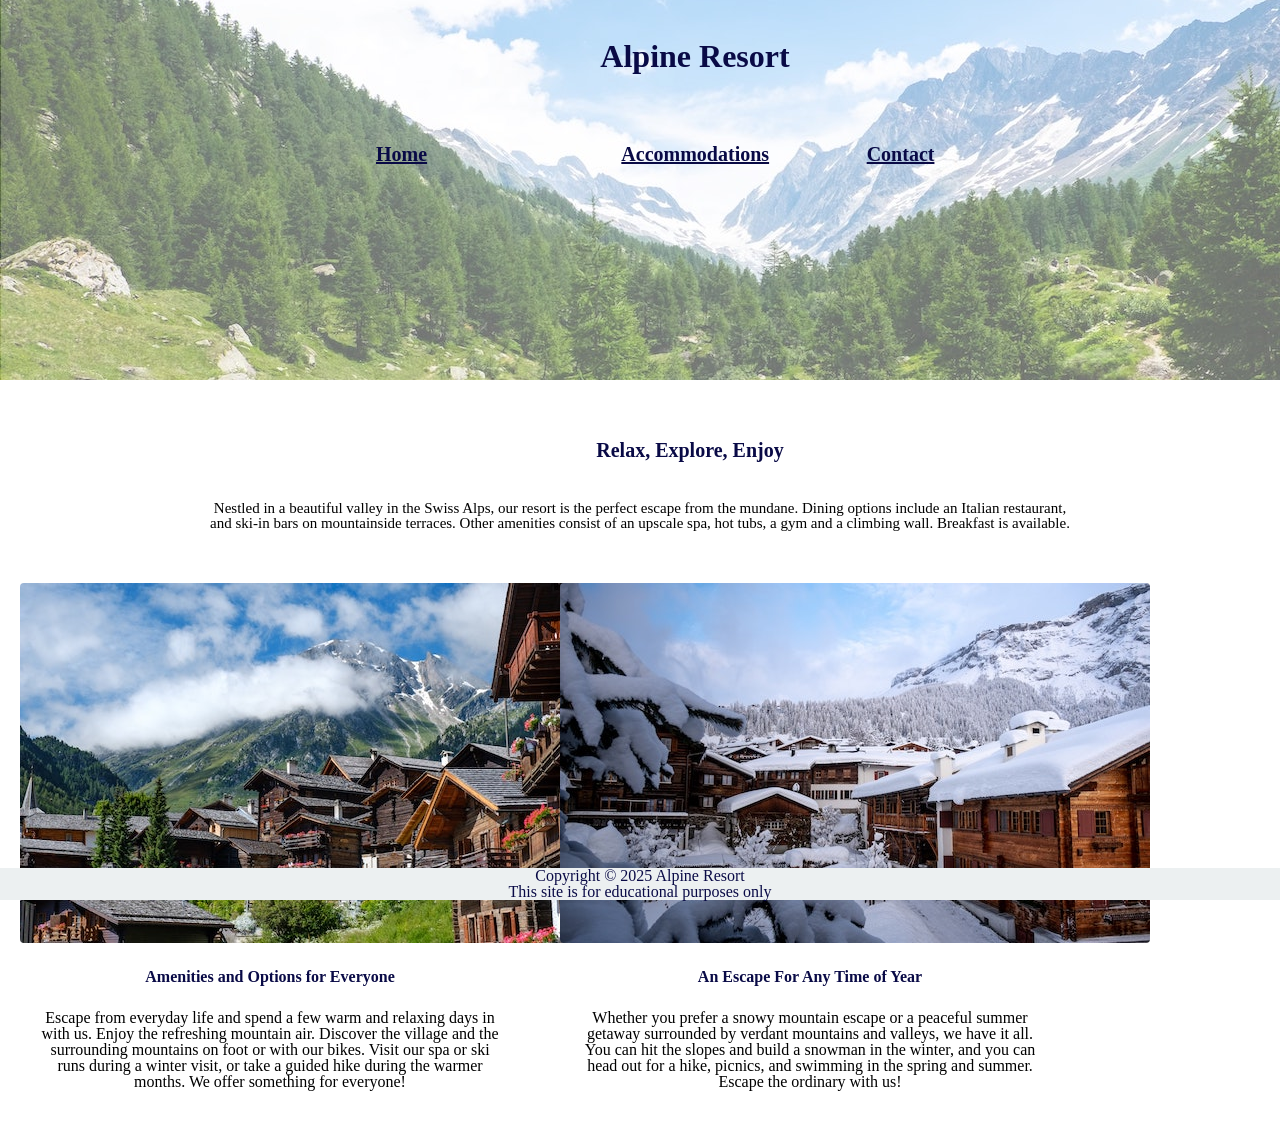
<file: index.html>
<!DOCTYPE html>
<html lang="en">
    <head>
        <meta charset="UTF-8">
        <title>Alpine Resort</title>
        <meta name="author" content="Alena Brown">
        <meta name="description" content="GIT215 Final Project web page for a resort">
        <link rel="shortcut icon" href="favicon.ico" type="image/x-icon">
        <link rel="icon" href="favicon.ico" type="image/x-icon">
        <link href="styles.css" rel="stylesheet">
    </head>
    <body>
        <header style="background-image: url(swiss-valley.jpg);">
            <h1>Alpine Resort</h1>
            <nav>
                <ul>
                    <li><a href="index.html">Home</a></li>
                    <li><a href="#">Accommodations</a></li>
                    <li><a href="contact.html">Contact</a></li>
                </ul>
            </nav>
        </header>
        <main>
            <h2>Relax, Explore, Enjoy</h2>
            <p>Nestled in a beautiful valley in the Swiss Alps, our resort is the perfect escape from the mundane. Dining options include an Italian restaurant, and ski-in bars on mountainside terraces. Other amenities consist of an upscale spa, hot tubs, a gym and a climbing wall. Breakfast is available.</p>
            <section>
                <img src="swiss-chalet.jpg" alt="A village in the snowy mountains with some greenery around." width="590px" height="360px">
                <h3>Amenities and Options for Everyone</h3>
                <p>Escape from everyday life and spend a few warm and relaxing days in with us. Enjoy the refreshing mountain air. Discover the village and the surrounding mountains on foot or with our bikes. Visit our spa or ski runs during a winter visit, or take a guided hike during the warmer months. We offer something for everyone!</p>
            </section>
            <section>
                <img src="snowy-chalet.jpg" alt="A village covered in snow with a mountain in the background." width="590px" height="360px">
                <h3>An Escape For Any Time of Year</h3>
                <p>Whether you prefer a snowy mountain escape or a peaceful summer getaway surrounded by verdant mountains and valleys, we have it all. You can hit the slopes and build a snowman in the winter, and you can head out for a hike, picnics, and swimming in the spring and summer. Escape the ordinary with us!</p>
            </section>
        </main>
        <footer>
            <p>Copyright &#169; 2025 Alpine Resort</p>
            <p>This site is for educational purposes only</p>
        </footer>
    </body>
</html>
</file>
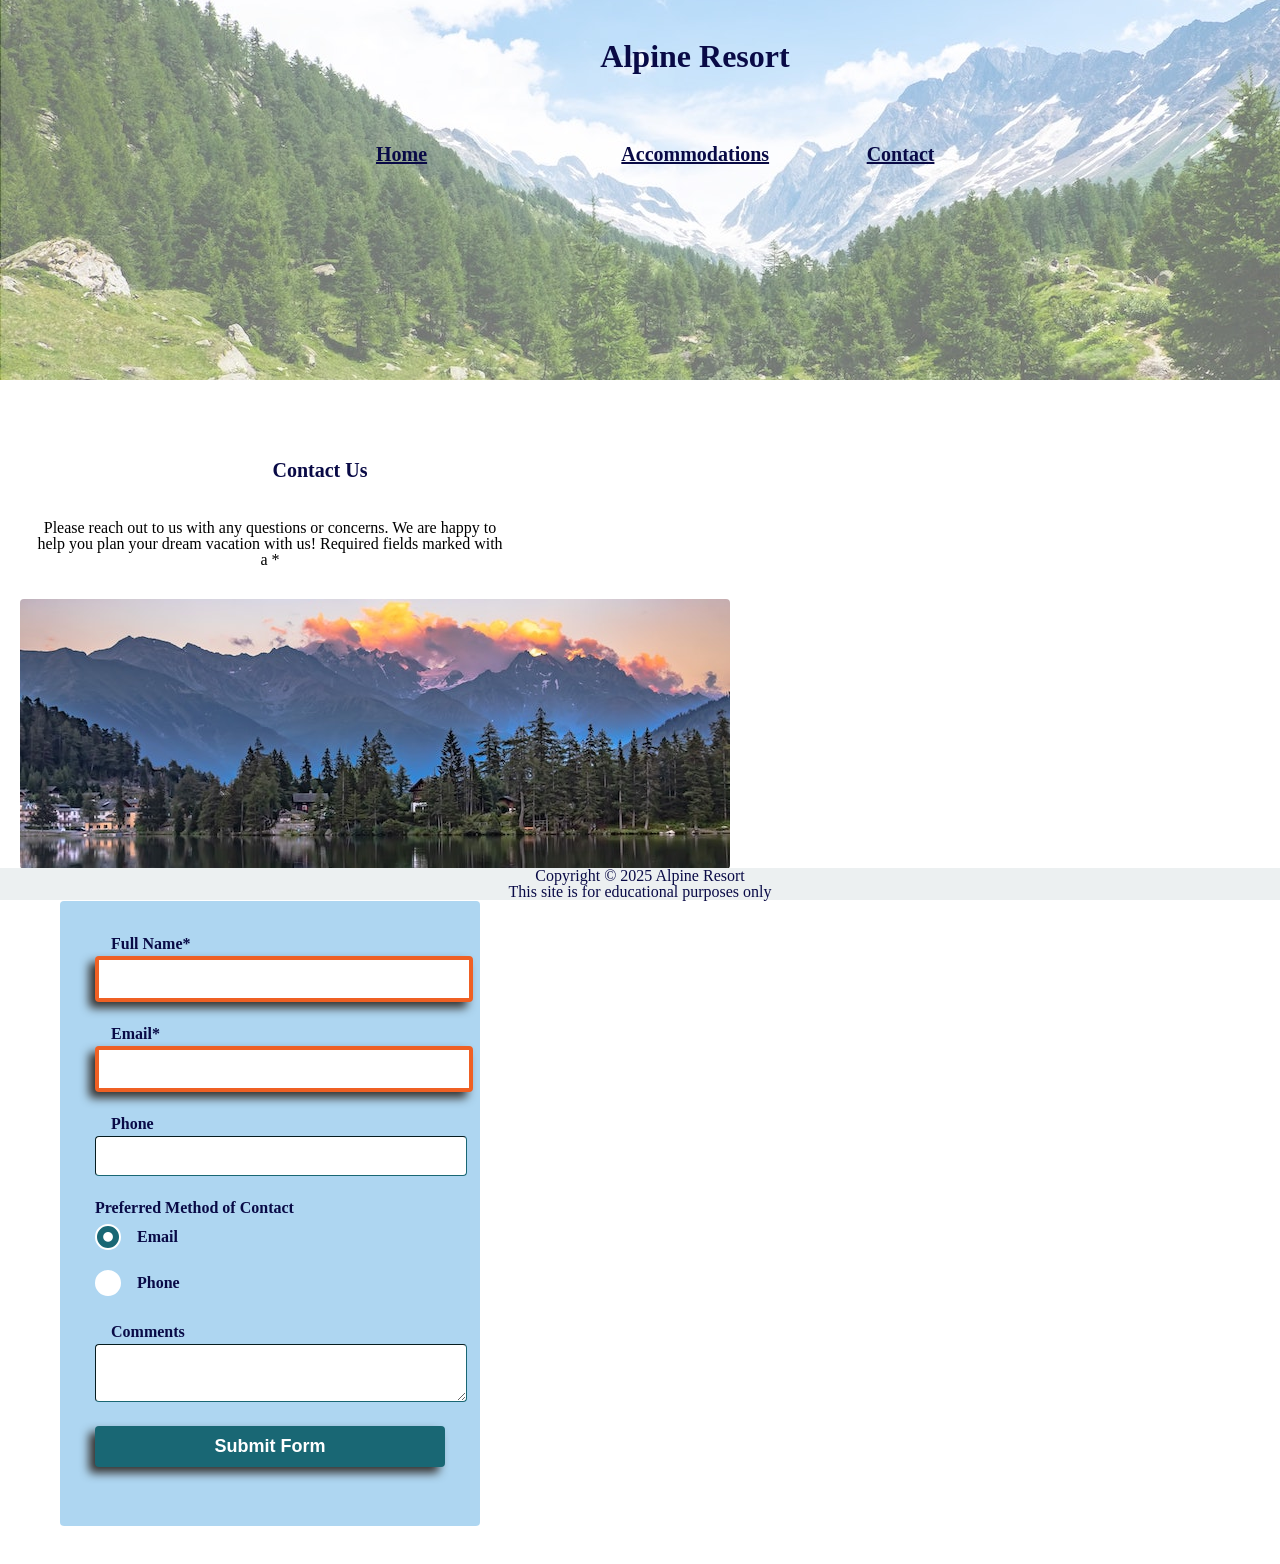
<file: contact.html>
<!DOCTYPE html>
<html lang="en">
    <head>
        <meta charset="UTF-8">
        <title>Alpine Resort | Contact</title>
        <meta name="author" content="Alena Brown">
        <meta name="description" content="GIT215 Final Project contact page for a resort">
        <link rel="shortcut icon" href="favicon.ico" type="image/x-icon">
        <link rel="icon" href="favicon.ico" type="image/x-icon">
        <link href="styles.css" rel="stylesheet">
    </head>
    <body>
        <header style="background-image: url(swiss-valley.jpg);">
            <h1>Alpine Resort</h1>
            <nav>
                <ul>
                    <li><a href="index.html">Home</a></li>
                    <li><a href="#">Accommodations</a></li>
                    <li><a href="contact.html">Contact</a></li>
                </ul>
            </nav>
        </header>
        <main>
            <section>
                <h2>Contact Us</h2>
                <p>Please reach out to us with any questions or concerns. We are happy to help you plan your dream vacation with us! Required fields marked with a *</p>
                <img src="swiss-sunset.jpg" alt="Image shows a lake with trees and houses on the waterline and a massive snowy mountain range with a sunset behind them">
                    <form action="https://wp.zybooks.com/form-viewer.php" method="POST" target="blank">
                        <label for="my-name">Full Name*</label>
                        <input type="text" name="my-name" id="my-name" required>
                        <label for="my-email">Email*</label>
                        <input type="email" name="my-email" id="my-email" required>
                        <label for="my-phone">Phone</label>
                        <input type="tel" name="my-phone" id="my-phone">
                        <fieldset>
                            <legend>Preferred Method of Contact</legend>
                        
                            <input type="radio" name="contact-pref" id="pref-email" checked>
                            <label for="pref-email">Email</label>
                        
                            <input type="radio" name="contact-pref" id="pref-phone">
                            <label for="pref-phone">Phone</label>
                        </fieldset>
                        <label for="my-comments">Comments</label>
                        <textarea name="my-comments" id="my-comments"></textarea>
                        <input type="submit" name="my-submit" id="my-submit" value="Submit Form">
                    </form>
            </section>
        </main>
        <footer>
            <p>Copyright &#169; 2025 Alpine Resort</p>
            <p>This site is for educational purposes only</p>
        </footer>
    </body>
</html>
</file>
<file: styles.css>
/* http://meyerweb.com/eric/tools/css/reset/ 
   v2.0 | 20110126
   License: none (public domain)
*/

html, body, div, span, applet, object, iframe,
h1, h2, h3, h4, h5, h6, p, blockquote, pre,
a, abbr, acronym, address, big, cite, code,
del, dfn, em, img, ins, kbd, q, s, samp,
small, strike, strong, sub, sup, tt, var,
b, u, i, center,
dl, dt, dd, ol, ul, li,
fieldset, form, label, legend,
table, caption, tbody, tfoot, thead, tr, th, td,
article, aside, canvas, details, embed, 
figure, figcaption, footer, header, hgroup, 
menu, nav, output, ruby, section, summary,
time, mark, audio, video {
	margin: 0;
	padding: 0;
	border: 0;
	font-size: 100%;
	font: inherit;
	vertical-align: baseline;
}
/* HTML5 display-role reset for older browsers */
article, aside, details, figcaption, figure, 
footer, header, hgroup, menu, nav, section {
	display: block;
}
body {
	line-height: 1;
}
ol, ul {
	list-style: none;
}
blockquote, q {
	quotes: none;
}
blockquote:before, blockquote:after,
q:before, q:after {
	content: '';
	content: none;
}
table {
	border-collapse: collapse;
	border-spacing: 0;
}

:root {
    --dk-blue: #090A46;
    --white: #ECF0F1;
    --lt-blue: #AED6F1;

    --fonts: 'Trebuchet MS', Verdana, sans-serif;
}

header{
    width: 1440px;
    min-height: 380px;
    background-position: center;
    background-size: cover;
    position: relative;
}
h1{
    display: block;
    text-align: center;
    font-size: 2rem;
    font-weight: bold;
    color: var(--dk-blue);
    padding: 40px;
    margin-right: 50px;
}
nav{
    width: 50%;
    margin: 0 auto;
}

nav ul{
    list-style-type: none;
    display: grid;
    grid-template-columns: 1fr 1fr 1fr;
    gap: 1rem;
    padding: 0;
    margin: 1em 0;
}
nav a{
    display: block;
    padding: 1rem;
    font-weight: bold;
    font-size: 20px;
    color: var(--dk-blue);
}
nav a:hover{
    color: var(--lt-blue);
}
h2{
    display: block;
    text-align: center;
    font-size: 20px;
    font-weight: bold;
    color: var(--dk-blue);
    padding-top: 60px;
    padding-bottom: 25px;
    margin-left: 100px;
}
main > p{
    text-align: center;
    padding: 1rem;
    text-wrap: balance;
    font-size: 15px;
}
section{
	width: 500px;
	margin: 0 auto;
	display: flex;
	flex-direction: column;
    float: left;
    padding: 20px;
}

img{
    display: block;
    margin: 1rem auto;
    border-radius: 0.25rem;
}
h3{
    text-align: center;
    font-weight: bold;
    color: var(--dk-blue);
    padding: 10px;
}
section > p{
    text-align: center;
    padding: 15px;
}
footer{
    position: fixed;
    left: 0;
    bottom: 0;
    width: 100%;
    background-color: var(--white);
    color: var(--dk-blue);
    text-align: center;
}
form{
    width: 350px;
	margin: 16px auto;
	padding: 35px;
	background-color: var(--lt-blue);
	color: var(--dk-blue);
	border-radius: 4px;
}
input, label, select, textarea{
	display: block;
	width: 100%;
}
label{
	margin: 0 0 4px 16px;
	font-weight: bold;
}
.required{
	color: #EF6024;
	font-weight: bold;
	font-size: 1.35rem;
}
input, select, textarea{
	padding: 10px;
	font-size: 16px;
	margin-bottom: 24px;
	border-radius: 4px;
	border: 1px inset #196774;
}
fieldset{
	margin-bottom: 24px;
	border-radius: 4px;
	border-color: #363432;
	display: grid;
	grid-template-columns: 1fr;
	row-gap: 8px;
}
legend{
	font-weight: bold;
}
fieldset label{
	margin-left: 0;
}
input[type="submit"]{
	background-color: #196774;
	border: none;
	color: #fff;
	font-size: 18px;
	font-weight: bold;
	box-shadow: -6px 6px 10px #363432;
}
input:invalid, select:invalid, textarea:invalid{
	border: 4px solid #EF6024;
	box-shadow: -6px 6px 10px #363432;
}
input:focus, select:focus, textarea:focus{
	outline: 3px solid #196774;
}
input[type="submit"]:focus{
	outline: 3px solid #EF6024;
}
input[type="submit"]:hover{
	box-shadow: -3px 3px 5px #363432;
}
input[type="radio"] + label {
    cursor: pointer;
    display: flex;
    align-items: center;
}
input[type="radio"] {
    appearance: none;
    margin: 0;
    padding: 0;
    border: none;
    font-size: 0;
    border-radius: 0;
}
input[type="radio"] + label::before {
    content: "\00a0";   /* Non-breaking space */
    font-size: 2.25em;
    line-height: 0.65;
    border-radius: 50%;
    display: inline-block;  
    height: 20px;
    width: 22px;
    text-align: center;
    margin-right: 16px;
    border: 2px solid white;   /* Push focus shadow away */
    background-color: #fff;
    padding-bottom: 2px;
}
input[type="radio"]:checked + label::before {
    content: "\2022";
    color: #fff;
    background: #196774;
}
input[type="radio"]:focus{
	outline: none;
}
input[type="radio"]:focus + label::before {
   	box-shadow: 0 0 0 2px #196774;
}
section > h2{
    margin-left: 100px;
}
</file>
